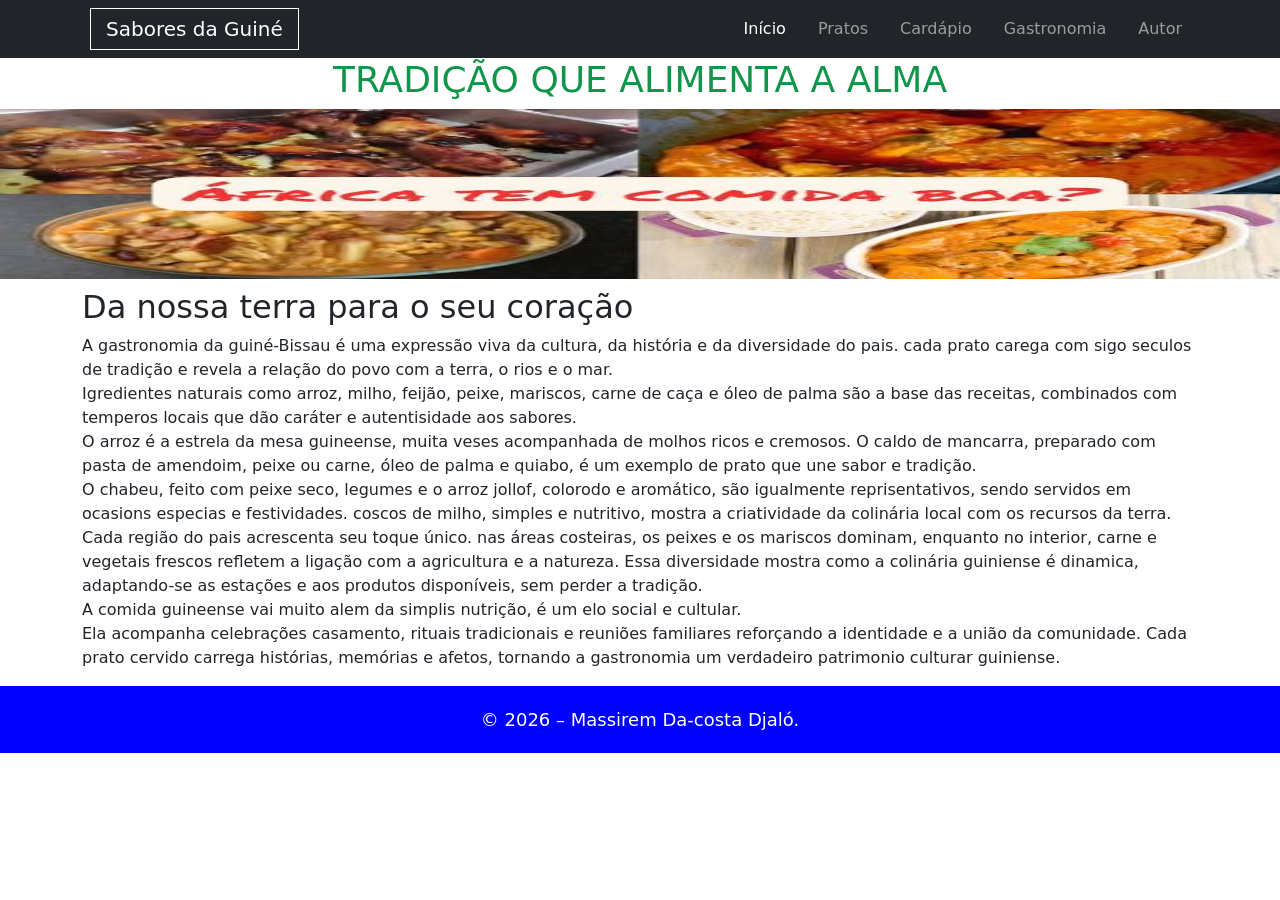
<file: index.html>
<!DOCTYPE html>
<html>
<head>
	  <meta charset="UTF-8">
  <title>Sabores da Guiné</title>
  <meta name="viewport" content="width=device-width, initial-scale=1">
    <link href="https://cdn.jsdelivr.net/npm/bootstrap@5.3.2/dist/css/bootstrap.min.css" rel="stylesheet">
    <link rel="stylesheet" href="bootstrap-5.3.3-dist/css/bootstrap-reboot.min.css.map">
    <link rel="stylesheet" href="bootstrap-5.3.3-dist/js/bootstrap.bundle.js">
    <link rel="stylesheet" href="css/index.css">
</head>
<body>

<header> 
        <nav class="navbar navbar-expand-lg navbar-dark bg-dark sticky-">
            <div class="container">
                <a class="navbar-brand" href="index.html">Sabores da Guiné</a>
                <button class="navbar-toggler" type="button" data-bs-toggle="collapse" data-bs-target="#mainNav" aria-controls="mainNav" aria-expanded="false" aria-label="Toggle navigation">
                    <span class="navbar-toggler-icon"></span>
                </button>
                <div class="collapse navbar-collapse" id="mainNav">
                    <ul class="navbar-nav ms-auto">
                        <li class="nav-item"><a class="nav-link active" href="index.html">Início</a></li>
                        <li class="nav-item"><a class="nav-link" href="pratos.html">Pratos</a></li>
                        <li class="nav-item"><a class="nav-link" href="cardapio.html">Cardápio</a></li>
                        <li class="nav-item"><a class="nav-link" href="gastronomia.html">Gastronomia</a></li>
                        <li class="nav-item"><a class="nav-link" href="autor.html">Autor</a></li>
                    </ul>
                </div>
            </div>
        </nav>
    <h1 class="text-center">Tradição que alimenta a Alma</h1>
    <section class="banner">
        <img src="img/24.jpeg" alt="">
    </section>
  	
</header> <br><br>

<section class="container ">
      <h2>Da nossa terra para o seu coração</h2>
      <p>A gastronomia da guiné-Bissau é uma expressão viva da cultura, da história e da diversidade do pais. cada prato carega com sigo seculos de tradição e revela a relação do povo com a terra, o rios e o mar. <br>
      Igredientes naturais como arroz, milho, feijão, peixe, mariscos, carne de caça e óleo de palma são a base das receitas, combinados com temperos locais que dão caráter e autentisidade aos sabores.<br>
      O arroz é a estrela da mesa guineense, muita veses acompanhada de molhos ricos e cremosos. O caldo de mancarra, preparado com pasta de amendoim, peixe ou carne, óleo de palma e quiabo, é um exemplo de prato que une sabor e tradição.<br> O chabeu, feito com peixe seco, legumes e o arroz jollof, colorodo e aromático, são igualmente reprisentativos, sendo servidos em ocasions especias e festividades. coscos de milho, simples e nutritivo, mostra a criatividade da colinária local com os recursos da terra.<br>
      Cada região do pais acrescenta seu toque único. nas áreas costeiras, os peixes e os mariscos dominam, enquanto no interior, carne e vegetais frescos refletem a ligação com a agricultura e a natureza. Essa diversidade mostra como a colinária guiniense é dinamica, adaptando-se as estações e aos produtos disponíveis, sem perder a tradição.<br> A comida guineense vai muito alem da simplis nutrição, é um elo social e cultular.
     <br> Ela acompanha celebrações casamento, rituais tradicionais e reuniões familiares reforçando a identidade e a união da comunidade. Cada prato cervido carrega histórias, memórias e afetos, tornando a gastronomia um verdadeiro patrimonio culturar guiniense.     
      </p>
           
</section>



<footer class="pe">
   © 2026 – Massirem Da-costa Djaló.
</footer>
<script src="https://cdn.jsdelivr.net/npm/bootstrap@5.3.2/dist/js/bootstrap.bundle.min.js"></script>
</body>
</html>
</file>
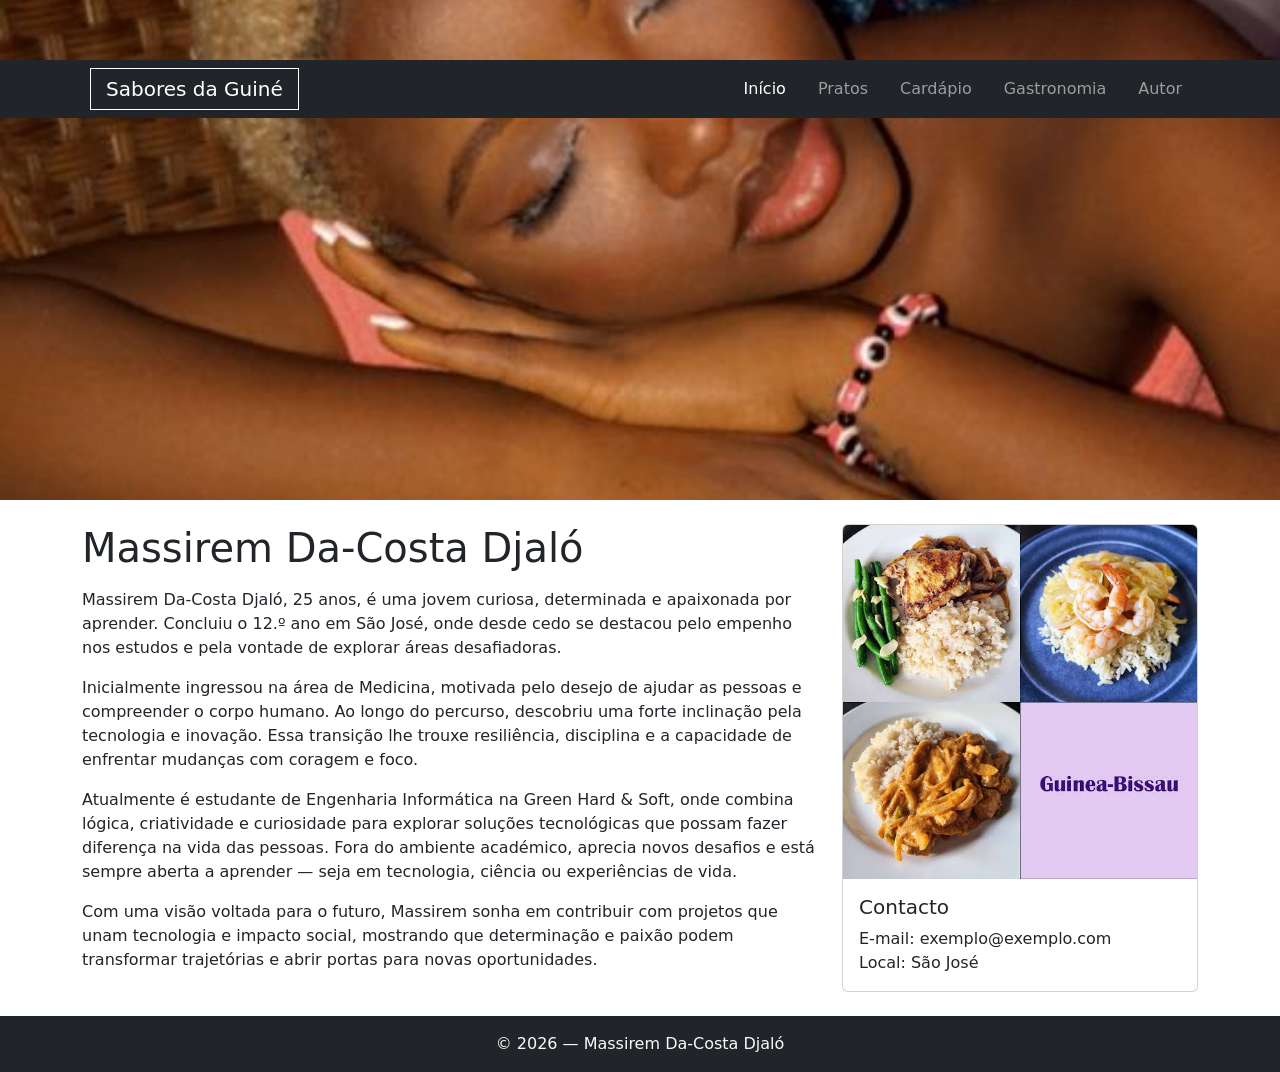
<file: autor.html>
<!DOCTYPE html>
<html>
<head>
	<meta charset="utf-8">
	<meta name="viewport" content="width=device-width, initial-scale=1">
	<title>AUTOR</title>
    <link rel="stylesheet" href="bootstrap-5.3.3-dist/css/bootstrap.min.css">
    <link rel="stylesheet" type="text/css" href="css/autor.css">
</head>
<body>

    <header>
        <nav class="navbar navbar-expand-lg navbar-dark bg-dark">
            <div class="container">
                <a class="navbar-brand" href="index.html">Sabores da Guiné</a>
                <button class="navbar-toggler" type="button" data-bs-toggle="collapse" data-bs-target="#mainNav" aria-controls="mainNav" aria-expanded="false" aria-label="Toggle navigation">
                    <span class="navbar-toggler-icon"></span>
                </button>
                <div class="collapse navbar-collapse" id="mainNav">
                    <ul class="navbar-nav ms-auto">
                        <li class="nav-item"><a class="nav-link active" href="index.html">Início</a></li>
                        <li class="nav-item"><a class="nav-link" href="pratos.html">Pratos</a></li>
                        <li class="nav-item"><a class="nav-link" href="cardapio.html">Cardápio</a></li>
                        <li class="nav-item"><a class="nav-link" href="gastronomia.html">Gastronomia</a></li>
                        <li class="nav-item"><a class="nav-link" href="autor.html">Autor</a></li>
                    </ul>
                </div>
            </div>
        </nav>
    </header>

    <main class="container mt-4">
        <div class="row">
            <div class="col-md-8">
                <h1 class="mb-3">Massirem Da-Costa Djaló</h1>
                <p>
                    Massirem Da-Costa Djaló, 25 anos, é uma jovem curiosa, determinada e apaixonada por aprender. Concluiu o 12.º ano em São José, onde desde cedo se destacou pelo empenho nos estudos e pela vontade de explorar áreas desafiadoras.
                </p>
                <p>
                    Inicialmente ingressou na área de Medicina, motivada pelo desejo de ajudar as pessoas e compreender o corpo humano. Ao longo do percurso, descobriu uma forte inclinação pela tecnologia e inovação. Essa transição lhe trouxe resiliência, disciplina e a capacidade de enfrentar mudanças com coragem e foco.
                </p>
                <p>
                    Atualmente é estudante de Engenharia Informática na Green Hard & Soft, onde combina lógica, criatividade e curiosidade para explorar soluções tecnológicas que possam fazer diferença na vida das pessoas. Fora do ambiente académico, aprecia novos desafios e está sempre aberta a aprender — seja em tecnologia, ciência ou experiências de vida.
                </p>
                <p>
                    Com uma visão voltada para o futuro, Massirem sonha em contribuir com projetos que unam tecnologia e impacto social, mostrando que determinação e paixão podem transformar trajetórias e abrir portas para novas oportunidades.
                </p>
            </div>
            <div class="col-md-4">
                <!-- Espaço reservado para foto ou informações de contacto -->
                <div class="card">
                    <img src="img/1.jpeg" class="card-img-top" alt="Foto de Massirem"/>
                    <div class="card-body">
                        <h5 class="card-title">Contacto</h5>
                        <p class="card-text">E-mail: exemplo@exemplo.com<br>Local: São José</p>
                    </div>
                </div>
            </div>
        </div>
    </main>

    <footer class="bg-dark text-light py-3 mt-4 text-center">
      &copy; 2026 — Massirem Da-Costa Djaló
    </footer>
<script src="bootstrap-5.3.3-dist/js/bootstrap.bundle.min.js"></script>
</body>
</html>
</file>
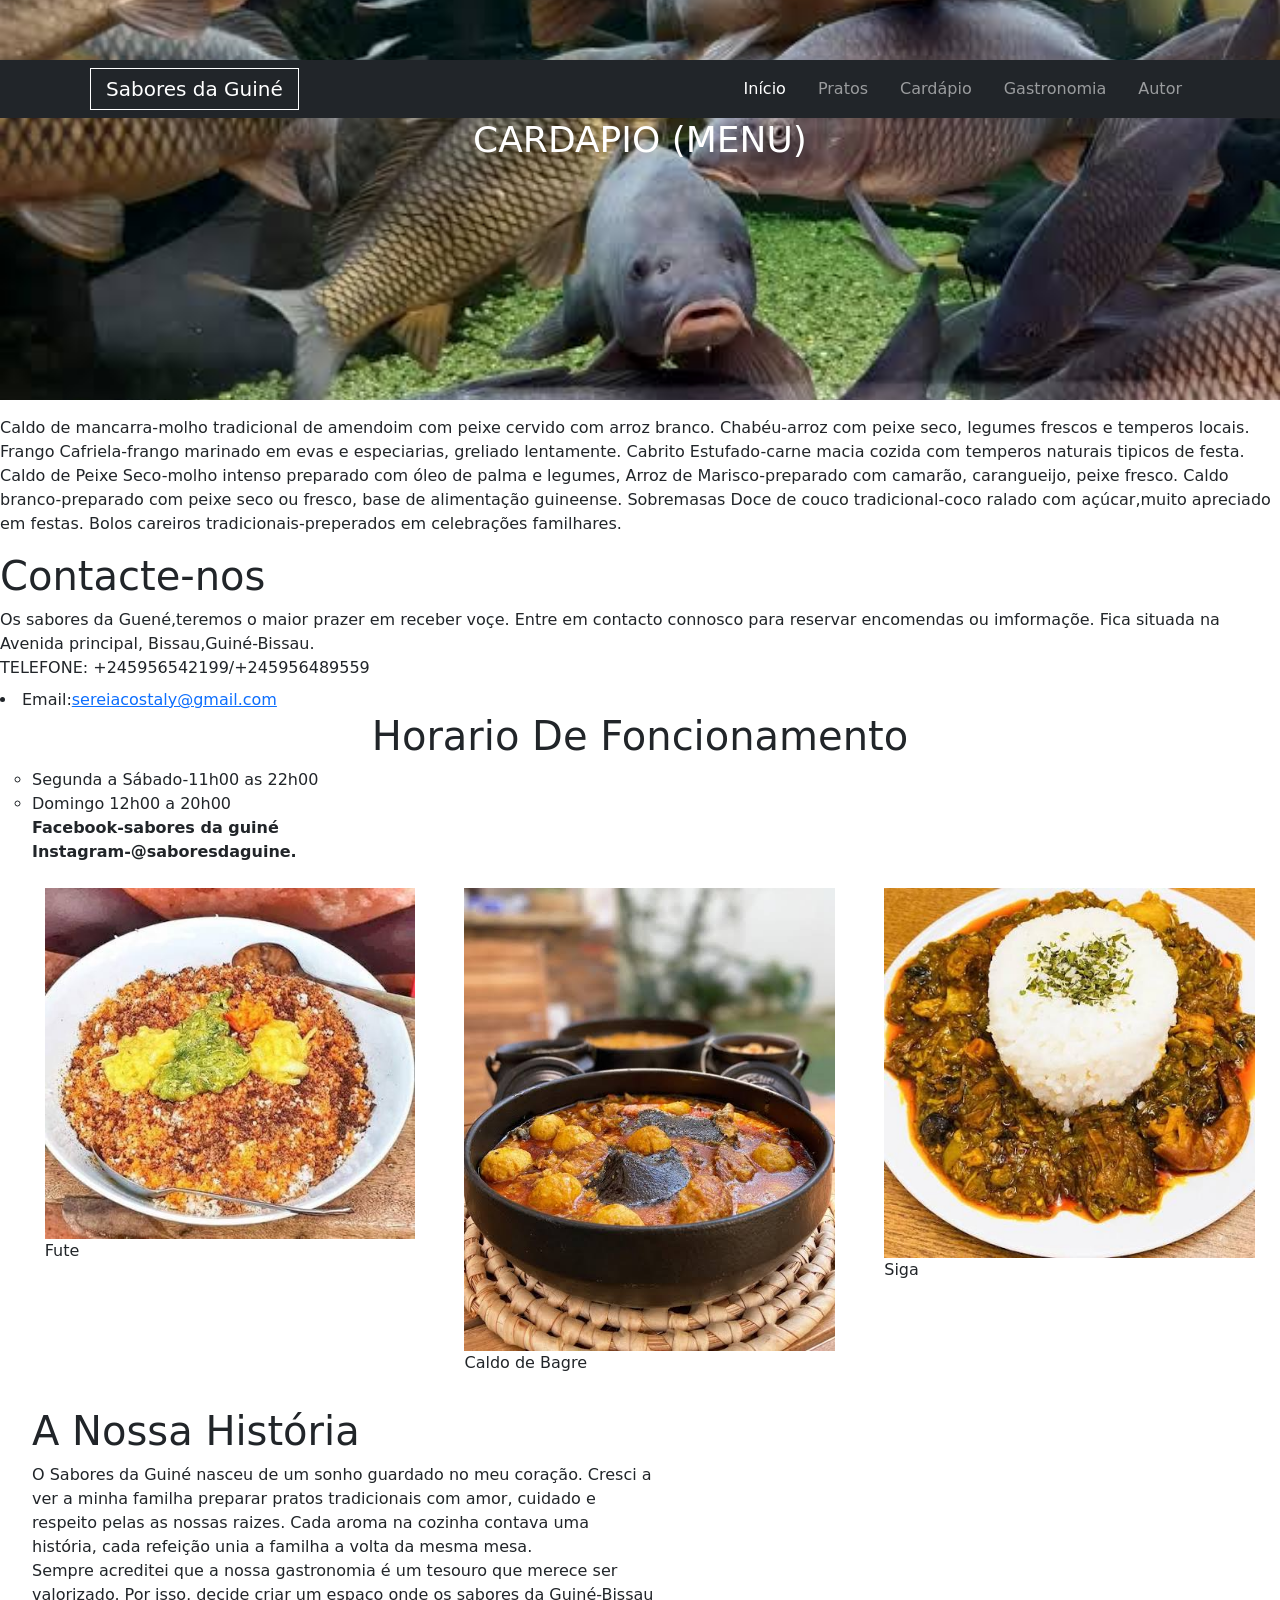
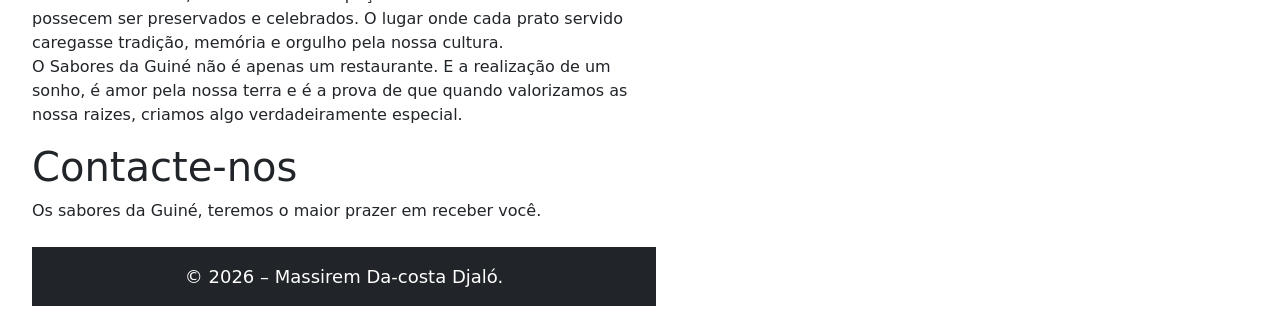
<file: cardapio.html>
<!DOCTYPE html>
<html>
<head>
    <meta charset="utf-8">
    <meta name="viewport" content="width=device-width, initial-scale=1">
    <title>MENU</title>
  <link href="https://cdn.jsdelivr.net/npm/bootstrap@5.3.2/dist/css/bootstrap.min.css" rel="stylesheet">
  <link rel="stylesheet" href="bootstrap-5.3.3-dist/css/bootstrap-reboot.min.css">
  <link rel="stylesheet" href="bootstrap-5.3.3-dist/js/bootstrap.min.js">
  <link rel="stylesheet" type="text/css" href="css/cardapio.css">
</head>
<body>

   <header> 
    <nav class="navbar navbar-expand-lg navbar-dark bg-dark">
      <div class="container">
        <a class="navbar-brand" href="index.html">Sabores da Guiné</a>
        <button class="navbar-toggler" type="button" data-bs-toggle="collapse" data-bs-target="#mainNav" aria-controls="mainNav" aria-expanded="false" aria-label="Toggle navigation">
          <span class="navbar-toggler-icon"></span>
        </button>
        <div class="collapse navbar-collapse" id="mainNav">
          <ul class="navbar-nav ms-auto">
            <li class="nav-item"><a class="nav-link active" href="index.html">Início</a></li>
            <li class="nav-item"><a class="nav-link" href="pratos.html">Pratos</a></li>
            <li class="nav-item"><a class="nav-link" href="cardapio.html">Cardápio</a></li>
            <li class="nav-item"><a class="nav-link" href="gastronomia.html">Gastronomia</a></li>
            <li class="nav-item"><a class="nav-link" href="autor.html">Autor</a></li>
          </ul>
        </div>
      </div>
    </nav>
    <section>
   <h1 class="text-center">Cardapio (Menu)</h1>
  </header>
  <p class="mt-3">
    Caldo de mancarra-molho tradicional de amendoim com peixe cervido com arroz branco.
    Chabéu-arroz com peixe seco, legumes frescos e temperos locais.
    Frango Cafriela-frango marinado em evas e especiarias, greliado lentamente.
    Cabrito Estufado-carne macia cozida com temperos naturais tipicos de festa.
    Caldo de Peixe Seco-molho intenso preparado com óleo de palma e legumes,
    Arroz de Marisco-preparado com camarão, carangueijo, peixe fresco.
    Caldo branco-preparado com peixe seco ou fresco, base de alimentação guineense.
    Sobremasas
    Doce de couco tradicional-coco ralado com açúcar,muito apreciado em festas.
    Bolos careiros tradicionais-preperados em celebrações familhares.
  </p>

  <p>
    <h1>Contacte-nos</h1> 
    Os sabores da Guené,teremos o maior prazer em receber voçe.
    Entre em contacto connosco para reservar encomendas ou imformaçõe. Fica situada na Avenida principal, Bissau,Guiné-Bissau.
    <dd>TELEFONE: +245956542199/+245956489559</dd>
   <li> Email:<a href=https://www.sereiacostaly@gmail.com>sereiacostaly@gmail.com</a></li>
    <h1 align="center">Horario De Foncionamento</h1>
    <ul type="circle">
    <li>Segunda a Sábado-11h00 as 22h00</li>
    <Li>Domingo 12h00 a 20h00</li>
    <dt>Facebook-sabores da guiné</dt>
    <dt>Instagram-@saboresdaguine.</dt>
  </p>

  <section class="row mt-4">
    <div class="mg">
      <img src="img/23.jpeg" class="img-fluid" alt="Fute">
      <p>Fute</p>
    </div>

    <div class="mg">
      <img src="img/20.jpeg" class="img-fluid" alt="Caldo de Bagre">
      <p>Caldo de Bagre</p>
    </div>

    <div class="mg">
      <img src="img/10.jpeg" class="img-fluid" alt="Siga">
      <p>Siga</p>
    </div>
  </section>
    <div class="col-md-6">
      <p>
        <h1>A Nossa História</h1>

        O Sabores da Guiné nasceu de um sonho guardado no meu coração. Cresci a ver a minha familha preparar pratos tradicionais com amor, cuidado e respeito pelas as nossas raizes. Cada aroma na cozinha contava uma história, cada refeição unia a familha a volta da mesma mesa.<br>
        Sempre acreditei que a nossa gastronomia é um tesouro que merece ser valorizado. Por isso, decide criar um espaço onde os sabores da Guiné-Bissau possecem ser preservados e celebrados. O lugar onde cada prato servido caregasse tradição, memória e orgulho pela nossa cultura.<br>
        O Sabores da Guiné não é apenas um restaurante. E a realização de um sonho, é amor pela nossa terra e é a prova de que quando valorizamos as nossa raizes, criamos algo verdadeiramente especial.<br>
      </p>

      <h1>Contacte-nos</h1>
      <p>
        Os sabores da Guiné, teremos o maior prazer em receber você.
</section>

<footer class="bg-dark text-white text-center p-3 mt-4 pe">
   © 2026 – Massirem Da-costa Djaló.
</footer>
</body>
<script src="https://cdn.jsdelivr.net/npm/bootstrap@5.3.2/dist/js/bootstrap.bundle.min.js"></script>

</html>
</body>
</html>
</file>
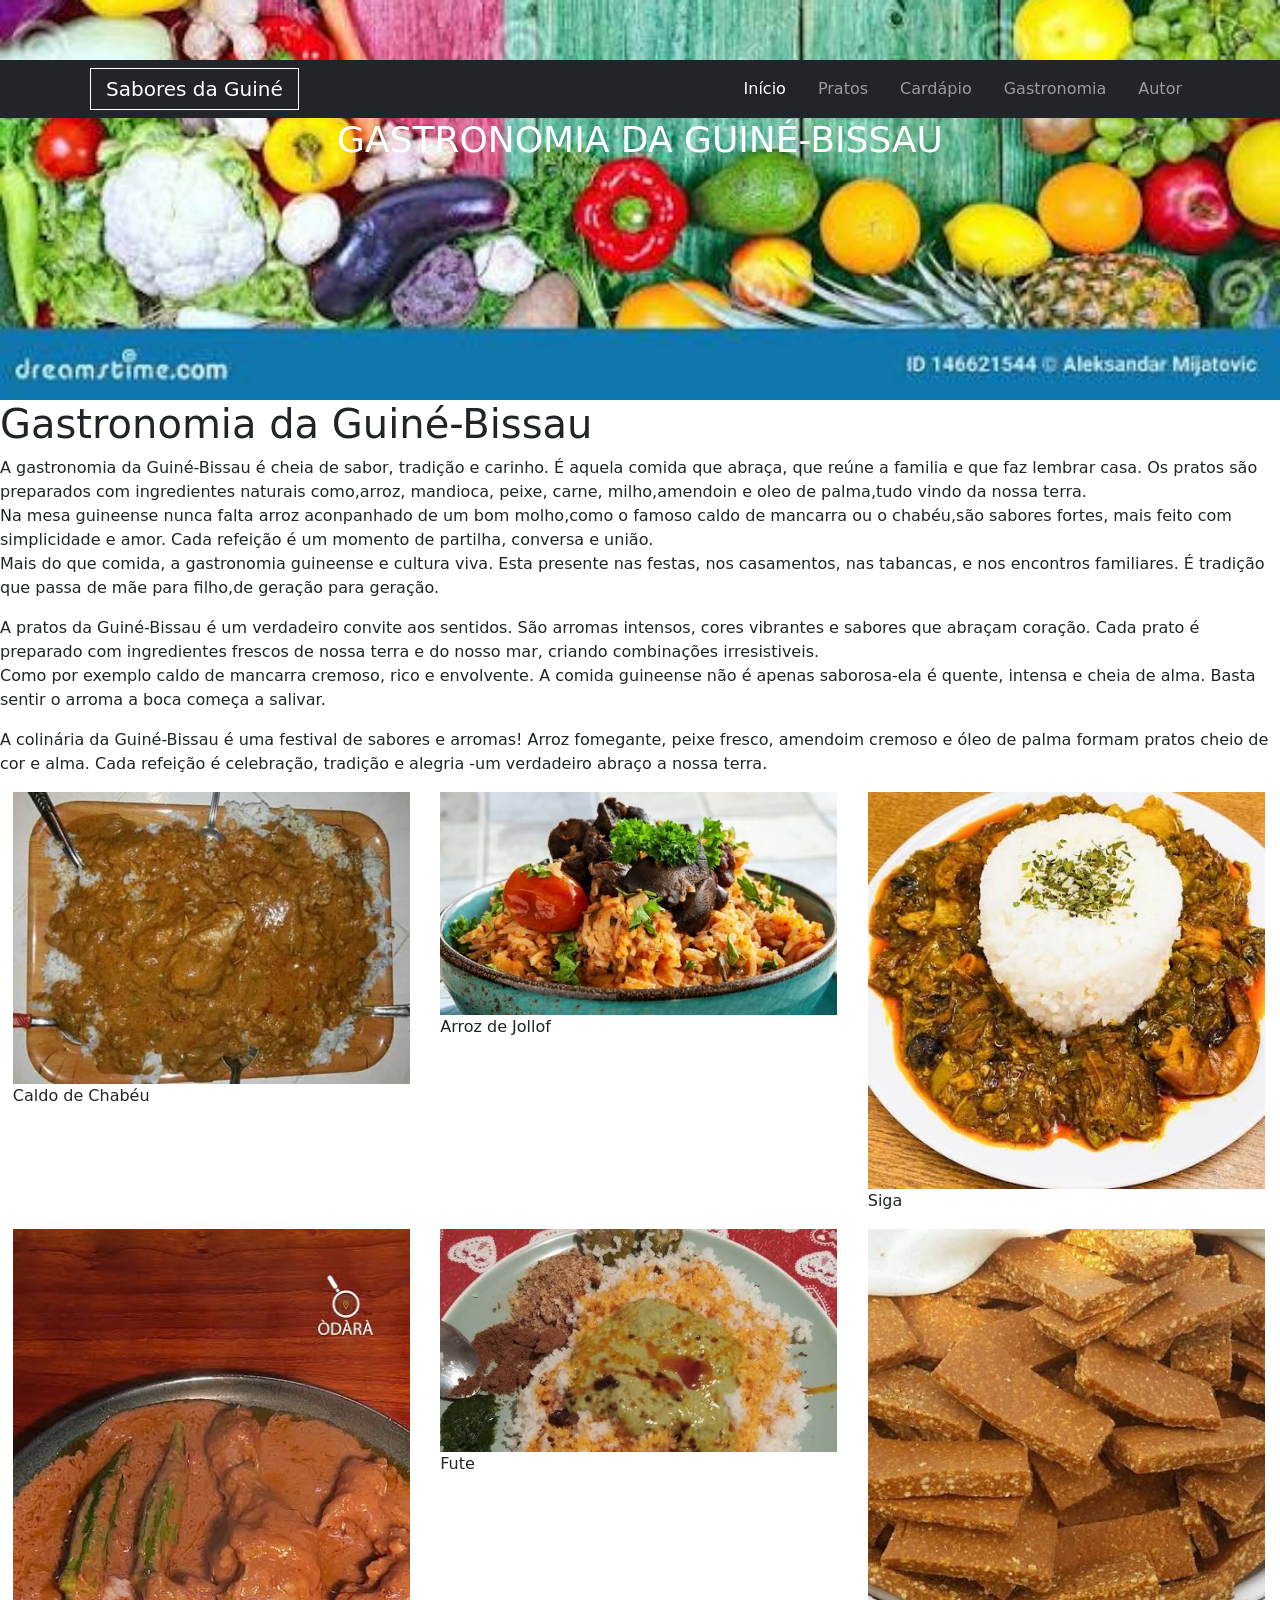
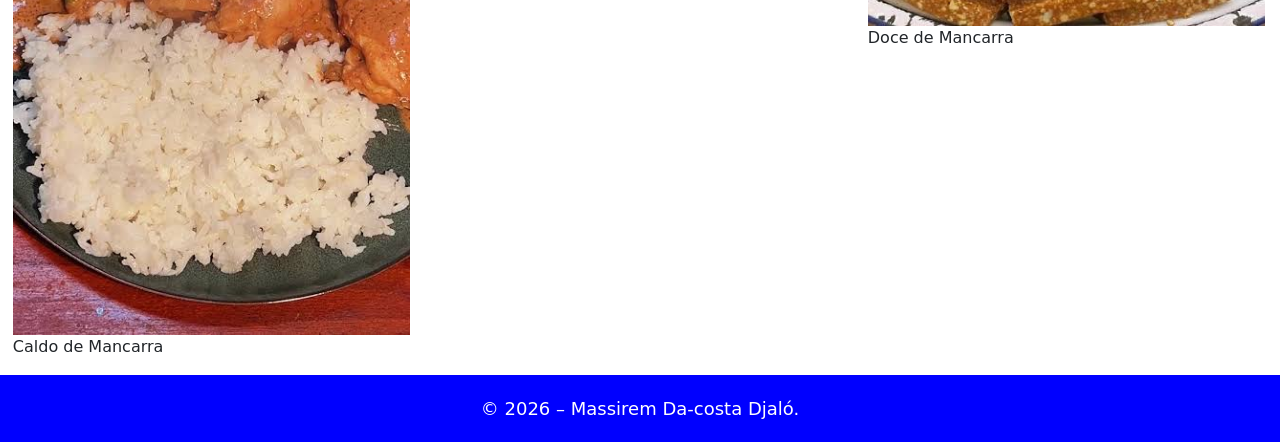
<file: gastronomia.html>
<!DOCTYPE html>
<html>
<head>
	<meta charset="utf-8">
	<meta name="viewport" content="width=device-width, initial-scale=1">
	<title>Gastronomia Da Guiné-Bissau</title>
	<link href="https://cdn.jsdelivr.net/npm/bootstrap@5.3.2/dist/css/bootstrap.min.css" rel="stylesheet">
	<link rel="stylesheet" type="text/css" href="css/gastronomia.css">
</head>
<body>

	<header> 
    <nav class="navbar navbar-expand-lg navbar-dark bg-dark">
      <div class="container">
        <a class="navbar-brand" href="index.html">Sabores da Guiné</a>
        <button class="navbar-toggler" type="button" data-bs-toggle="collapse" data-bs-target="#mainNav" aria-controls="mainNav" aria-expanded="false" aria-label="Toggle navigation">
          <span class="navbar-toggler-icon"></span>
        </button>
        <div class="collapse navbar-collapse" id="mainNav">
          <ul class="navbar-nav ms-auto">
            <li class="nav-item"><a class="nav-link active" href="index.html">Início</a></li>
            <li class="nav-item"><a class="nav-link" href="pratos.html">Pratos</a></li>
            <li class="nav-item"><a class="nav-link" href="cardapio.html">Cardápio</a></li>
            <li class="nav-item"><a class="nav-link" href="gastronomia.html">Gastronomia</a></li>
            <li class="nav-item"><a class="nav-link" href="autor.html">Autor</a></li>
          </ul>
        </div>
      </div>
    </nav>

    <h1>Gastronomia da Guiné-Bissau</h1>
  </header>

<section>
  <h1>Gastronomia da Guiné-Bissau</h1>
  <p>
    A gastronomia da Guiné-Bissau é cheia de sabor, tradição e carinho. É aquela comida que abraça, que reúne a familia e que faz lembrar casa. Os pratos são preparados com ingredientes naturais como,arroz, mandioca, peixe, carne, milho,amendoin e oleo de palma,tudo vindo da nossa terra.<br>
    Na mesa guineense nunca falta arroz aconpanhado de um bom molho,como o famoso caldo de mancarra ou o chabéu,são sabores fortes, mais feito com simplicidade e amor. Cada refeição é um momento de partilha, conversa e união.<br> 
    Mais do que comida, a gastronomia guineense e cultura viva. Esta presente nas festas, nos casamentos, nas tabancas, e nos encontros familiares. É tradição que passa de mãe para filho,de geração para geração.  
  </p>

  <p>
    A pratos da Guiné-Bissau é um verdadeiro convite aos sentidos. São arromas intensos, cores vibrantes e sabores que abraçam coração. Cada prato é preparado com ingredientes frescos de nossa terra e do nosso mar, criando combinações irresistiveis. <br>Como por exemplo caldo de mancarra cremoso, rico e envolvente.
    A comida guineense não é apenas saborosa-ela é quente, intensa e cheia de alma.
    Basta sentir o arroma a boca começa a salivar.
  </p>

      <p>
        A colinária da Guiné-Bissau é uma festival de sabores e arromas!
        Arroz fomegante, peixe fresco, amendoim cremoso e óleo de palma formam pratos cheio de cor e alma.
        Cada refeição é celebração, tradição e alegria -um verdadeiro abraço a nossa terra.
      </p>
    
</section>


<div class="mg">
  <img src="img/12.jpeg" class="img-fluid" alt="Caldo de Chabéu">
  <p>Caldo de Chabéu</p>
</div>

<div class="mg">
  <img src="img/11.jpeg" class="img-fluid" alt="Arroz de Jollof">
  <p>Arroz de Jollof</p>
</div>

<div class="mg">
  <img src="img/10.jpeg" class="img-fluid" alt="Siga">
  <p>Siga</p>

</div>

<div class="mg">
  <img src="img/26.jpeg" class="img-fluid" alt="Caldo de Mancarra">
  <p>Caldo de Mancarra</p>
</div>

<div class="mg">
  <img src="img/5.jpeg" class="img-fluid" alt="Fute">
  <p>Fute</p>

</div>
<div class="mg">
  <img src="img/8.jpeg" class="img-fluid" alt="Doce de Mancarra">
  <p>Doce de Mancarra</p>

</div>
<footer class="pe">
  &copy; 2026 – Massirem Da-costa Djaló.
</footer>
<script src="https://cdn.jsdelivr.net/npm/bootstrap@5.3.2/dist/js/bootstrap.bundle.min.js"></script>
</body>
</html>
</file>
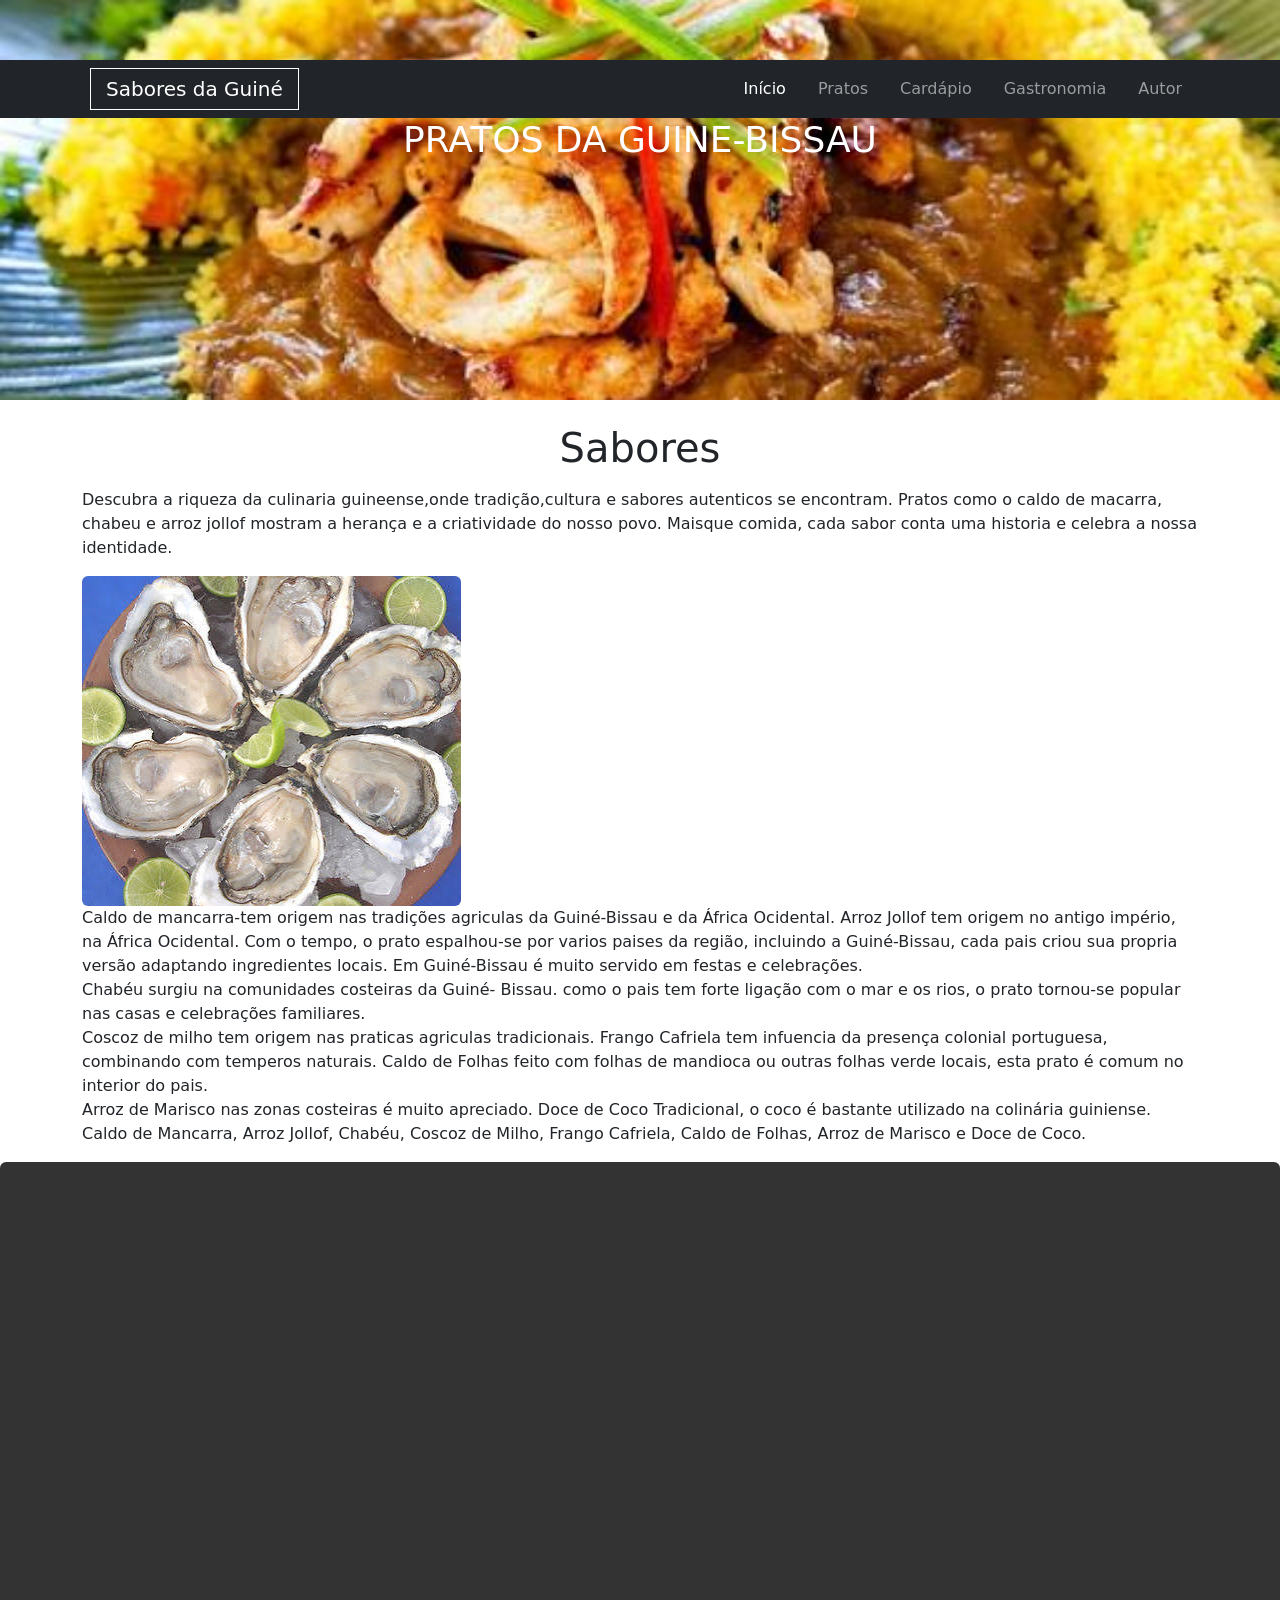
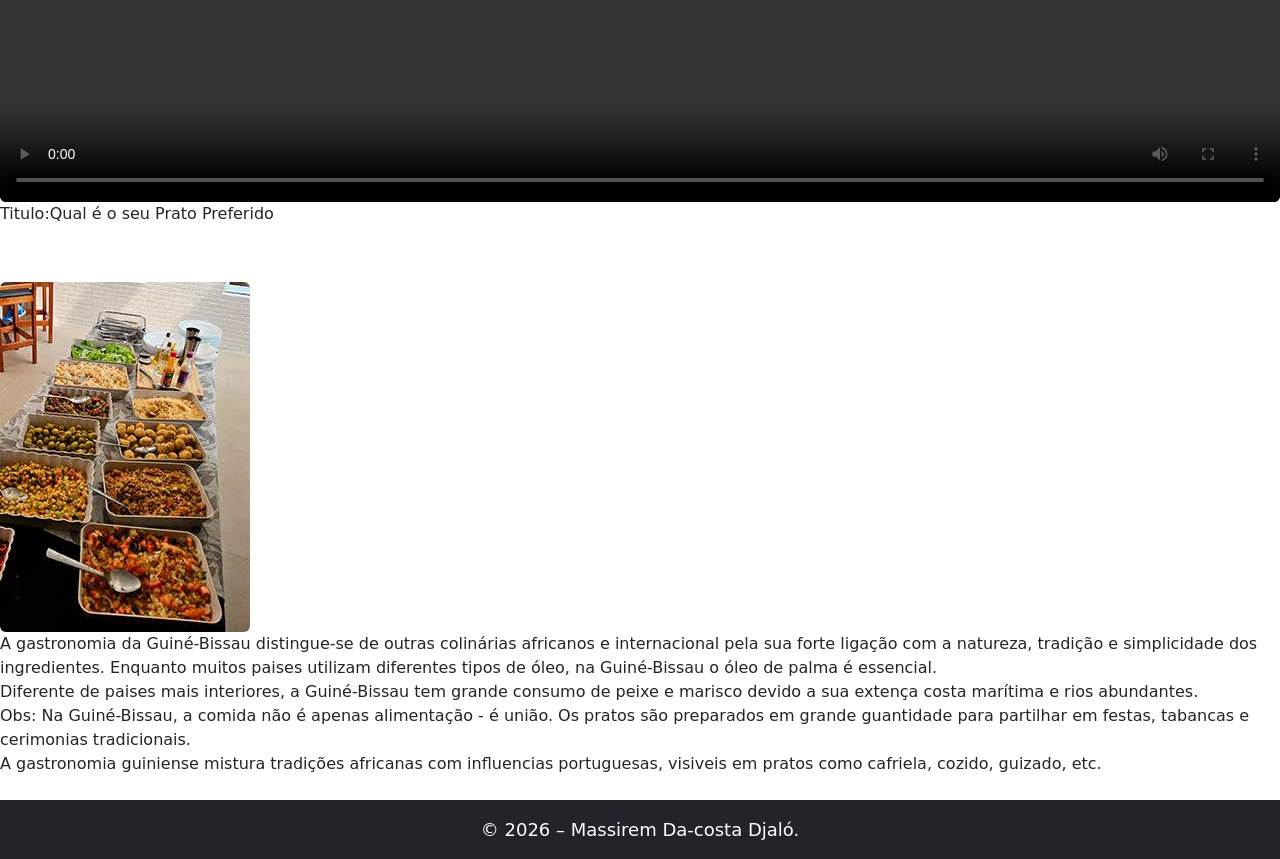
<file: pratos.html>
<!DOCTYPE html>
<html>
<head>
	<meta charset="utf-8">
	<meta name="viewport" content="width=device-width, initial-scale=1">
	<title>Pratos Guineense</title>
	<link href="https://cdn.jsdelivr.net/npm/bootstrap@5.3.2/dist/css/bootstrap.min.css" rel="stylesheet">
	<link rel="stylesheet" type="text/css" href="css/pratos.css">
</head>
<body>
	<header> 
    <nav class="navbar navbar-expand-lg navbar-dark bg-dark">
      <div class="container">
        <a class="navbar-brand" href="index.html">Sabores da Guiné</a>
        <button class="navbar-toggler" type="button" data-bs-toggle="collapse" data-bs-target="#mainNav" aria-controls="mainNav" aria-expanded="false" aria-label="Toggle navigation">
          <span class="navbar-toggler-icon"></span>
        </button>
        <div class="collapse navbar-collapse" id="mainNav">
          <ul class="navbar-nav ms-auto">
            <li class="nav-item"><a class="nav-link active" href="index.html">Início</a></li>
            <li class="nav-item"><a class="nav-link" href="pratos.html">Pratos</a></li>
            <li class="nav-item"><a class="nav-link" href="cardapio.html">Cardápio</a></li>
            <li class="nav-item"><a class="nav-link" href="gastronomia.html">Gastronomia</a></li>
            <li class="nav-item"><a class="nav-link" href="autor.html">Autor</a></li>
          </ul>
        </div>
      </div>
    </nav>
    <h1 class="text-center">Pratos da Guine-Bissau</h1>
    </header>
    <section class="container mt-4">
  <h1 class="text-center">Sabores</h1>
  <p class="mt-3">
    Descubra a riqueza da culinaria guineense,onde tradição,cultura e sabores autenticos se encontram. Pratos como o caldo de macarra, chabeu e arroz jollof mostram a herança e a criatividade do nosso povo. Maisque comida, cada sabor conta uma historia e celebra a nossa identidade.
  </p>

  

  <img src="img/18.jpeg" class="img-fluid rounded mt-3" alt="Origens de Pratos da Guiné-Bissau"> 
  <p> Caldo de mancarra-tem origem nas tradições agriculas da Guiné-Bissau e da África Ocidental.
    Arroz Jollof tem origem no antigo império, na África Ocidental. Com o tempo, o prato espalhou-se por varios paises da região, incluindo a Guiné-Bissau, cada pais criou sua propria versão adaptando ingredientes locais. Em Guiné-Bissau é muito servido em festas e celebrações.<br>
    Chabéu surgiu na comunidades costeiras da Guiné- Bissau. como o pais tem forte ligação com o mar e os rios, o prato tornou-se popular nas casas e celebrações familiares.<br>
    Coscoz de milho tem origem nas praticas agriculas tradicionais.
    Frango Cafriela tem infuencia da presença colonial portuguesa, combinando com temperos naturais.
    Caldo de Folhas feito com folhas de mandioca ou outras folhas verde locais, esta prato é comum no interior do pais.<br>
    Arroz de Marisco nas zonas costeiras é muito apreciado.
    Doce de Coco Tradicional, o coco é bastante utilizado na colinária guiniense.
 Caldo de Mancarra, Arroz Jollof, Chabéu, Coscoz de Milho, Frango Cafriela, Caldo de Folhas, Arroz de Marisco e Doce de Coco.<br>
</p>

</section>

<video src="video/Preferido.mp4" class="w-100 rounded mt-3" controls aria-label="Vídeo: Qual é o seu Prato Preferido"></video>
<p>Titulo:Qual é o seu Prato Preferido</p> <br>
<img src="img/19.jpeg" class="img-fluid rounded mt-3" alt="Gastronomia da Guiné-Bissau"> 
<p> A gastronomia da Guiné-Bissau distingue-se de outras colinárias africanos e internacional pela sua forte ligação com a natureza, tradição e simplicidade dos ingredientes. Enquanto muitos paises utilizam diferentes tipos de óleo, na Guiné-Bissau o óleo de palma é essencial.<br>
  Diferente de paises mais interiores, a Guiné-Bissau tem grande consumo de peixe e marisco devido a sua extença costa marítima e rios abundantes.<br>
  Obs: Na Guiné-Bissau, a comida não é apenas alimentação - é união. Os pratos são preparados em grande guantidade para partilhar em festas, tabancas e cerimonias tradicionais.<br>
  A gastronomia guiniense mistura tradições africanas com influencias portuguesas, visiveis em pratos como cafriela, cozido, guizado, etc. 
</p>



<footer class="bg-dark text-white text-center p-3 mt-4 pe">
   © 2026 – Massirem Da-costa Djaló.
</footer>
<script src="https://cdn.jsdelivr.net/npm/bootstrap@5.3.2/dist/js/bootstrap.bundle.min.js"></script>
</body>
</html>
</file>
<file: css/index.css>
header{
	height: 300px;
	width: 100%;
	background-size: cover;
	background-position: bottom left;
	margin-top: -60px;
}

header nav ul{
	display: inline;
}

nav a{
	text-decoration: none;
	border: 1px solid white;
	padding: 8px 15px;
	color: white;
	margin: 0 8px;
}

nav li{
	list-style-type: none;
}

header nav ul{
	text-align: right;
}

header h1{
	text-align: center;
	color: rgb(16, 149, 74);
	text-transform: uppercase;
	margin-top: 120px;
	font-size: 40px;
}

header p{
	text-align: center;
	color: rgb(197, 159, 22);
	text-transform: uppercase;
	background: rgba(8, .8, 8, .5);
	margin: 0 375px;
	padding: 30px 15px;
	border-bottom: 5px solid yellow;
}
.banner img{
	width: 100%;
	height: 170px;
}

.pe{
	padding: 25px;
	background-color: blue;
	font-size: 26px;
	color: white;
	text-align: center;
}

/* ===== Responsivo: regras globais e media queries ===== */
*{box-sizing: border-box;}
img, .img-fluid, video{max-width:100%;height:auto;display:block;}
header{min-height:200px;padding:60px 0;}
header h1{margin-top:0;font-size:36px;}
header p{margin:0 auto;max-width:900px;}
nav ul{display:flex;justify-content:flex-end;flex-wrap:wrap;padding:0;margin:0;}
nav li{list-style:none;}
.mg{width:31%;display:inline-block;margin:0 1%;vertical-align:top;}
.lnh{width:100%;display:block;}
.pe{padding:20px;font-size:18px;}

@media (max-width: 768px){
	header{padding:40px 10px;}
	header h1{font-size:28px;}
	.mg{width:48%;}
	.pe{font-size:16px;}
	nav ul{justify-content:center;}
}

@media (max-width: 480px){
	header{padding:30px 10px;}
	header h1{font-size:22px;}
	.mg{width:100%;margin-bottom:15px;}
	nav a{padding:6px 8px;margin:4px;}
	header p{padding:15px;}
	.pe{font-size:14px;padding:15px;}
}
</file>
<file: css/autor.css>
header{
	background-image: url(../img/14.jpg);
	height: 500px;
	width: 100%;
	
	background-size: cover;
	background-position: center;
	
}

header nav ul{
	display: inline;
}

nav a{
	text-decoration: none;
	border: 1px solid white;
	padding: 8px 15px;
	color: white;
	margin: 0 8px;
}

nav li{
	list-style-type: none;
}

header nav ul{
	text-align: right;
}

header h1{
	text-align: center;
	color: white;
	text-transform: uppercase;
	margin-top: 120px;
	font-size: 40px;
}

header p{
	text-align: center;
	color: white;
	text-transform: uppercase;
	background: rgba(8, .8, 8, .5);
	margin: 0 375px;
	padding: 30px 15px;
	border-bottom: 5px solid yellow;
}

.pe{
	padding: 25px;
	background-color: blue;
	font-size: 26px;
	color: white;
	text-align: center;
}

/* ===== Responsivo: regras globais e media queries ===== */
*{box-sizing: border-box;}
img, .img-fluid, video{max-width:100%;height:auto;display:block;}
header{min-height:200px;padding:60px 0;}
header h1{margin-top:0;font-size:36px;}
header p{margin:0 auto;max-width:900px;}
nav ul{display:flex;justify-content:flex-end;flex-wrap:wrap;padding:0;margin:0;}
nav li{list-style:none;}
.mg{width:31%;display:inline-block;margin:0 1%;vertical-align:top;}
.lnh{width:100%;display:block;}
.pe{padding:20px;font-size:18px;}

@media (max-width: 768px){
	header{padding:40px 10px;}
	header h1{font-size:28px;}
	.mg{width:48%;}
	.pe{font-size:16px;}
	nav ul{justify-content:center;}
}

@media (max-width: 480px){
	header{padding:30px 10px;}
	header h1{font-size:22px;}
	.mg{width:100%;margin-bottom:15px;}
	nav a{padding:6px 8px;margin:4px;}
	header p{padding:15px;}
	.pe{font-size:14px;padding:15px;}
}
</file>
<file: css/cardapio.css>
header{
	background-image: url(../img/25.jpeg);
	height: 400px;
	width: 100%;
	background-size: cover;
	background-position: center ;
}

header nav ul{
	display: inline;
}

nav a{
	text-decoration: none;
	border: 1px solid white;
	padding: 8px 15px;
	color: white;
	margin: 0 8px;
}

nav li{
	list-style-type: none;
}

header nav ul{
	text-align: right;
}

header h1{
	text-align: center;
	color: white;
	text-transform: uppercase;
	margin-top: 120px;
	font-size: 40px;
}

header p{
	text-align: center;
	color: white;
	text-transform: uppercase;
	background: rgba(8, .8, 8, .5);
	margin: 0 375px;
	padding: 30px 15px;
	border-bottom: 5px solid yellow;
}

.lnh{
	width: 50%;
	display: inline;
}


.mg{
	width: 30%;
	display: inline-block;
	margin: 0 1%;
}

.pe{
	padding: 25px;
	background-color: blue;
	font-size: 26px;
	color: white;
	text-align: center;
}

/* ===== Responsivo: regras globais e media queries ===== */
*{box-sizing: border-box;}
img, .img-fluid, video{max-width:100%;height:auto;display:block;}
header{min-height:200px;padding:60px 0;}
header h1{margin-top:0;font-size:36px;}
header p{margin:0 auto;max-width:900px;}
nav ul{display:flex;justify-content:flex-end;flex-wrap:wrap;padding:0;margin:0;}
nav li{list-style:none;}
.mg{width:31%;display:inline-block;margin:0 1%;vertical-align:top;}
.lnh{width:100%;display:block;}
.pe{padding:20px;font-size:18px;}

@media (max-width: 768px){
	header{padding:40px 10px;}
	header h1{font-size:28px;}
	.mg{width:48%;}
	.pe{font-size:16px;}
	nav ul{justify-content:center;}
}

@media (max-width: 480px){
	header{padding:30px 10px;}
	header h1{font-size:22px;}
	.mg{width:100%;margin-bottom:15px;}
	nav a{padding:6px 8px;margin:4px;}
	header p{padding:15px;}
	.pe{font-size:14px;padding:15px;}
}
</file>
<file: css/gastronomia.css>
header{
	background-image: url(../img/15.jpeg);
	height: 400px;
	width: 100%;
	background-attachment: scroll;
	background-size: cover;
	background-position: bottom left;
}

header nav ul{
	display: inline;
}

nav a{
	text-decoration: none;
	border: 1px solid white;
	padding: 8px 15px;
	color: white;
	margin: 0 8px;
}

nav li{
	list-style-type: none;
}

header nav ul{
	text-align: right;
}

header h1{
	text-align: center;
	color: white;
	text-transform: uppercase;
	margin-top: 120px;
	font-size: 40px;
}

.mg{
	width: 30%;
	display: inline-block;
	margin: 0 1%;
}


header p{
	text-align: center;
	color: white;
	text-transform: uppercase;
	background: rgba(8, .8, 8, .5);
	margin: 0 375px;
	padding: 30px 15px;
	border-bottom: 5px solid yellow;
}

.pe{
	padding: 25px;
	background-color: blue;
	font-size: 26px;
	color: white;
	text-align: center;
}

/* ===== Responsivo: regras globais e media queries ===== */
*{box-sizing: border-box;}
img, .img-fluid, video{max-width:100%;height:auto;display:block;}
header{min-height:200px;padding:60px 0;}
header h1{margin-top:0;font-size:36px;}
header p{margin:0 auto;max-width:900px;}
nav ul{display:flex;justify-content:flex-end;flex-wrap:wrap;padding:0;margin:0;}
nav li{list-style:none;}
.mg{width:31%;display:inline-block;margin:0 1%;vertical-align:top;}
.lnh{width:100%;display:block;}
.pe{padding:20px;font-size:18px;}

@media (max-width: 768px){
	header{padding:40px 10px;}
	header h1{font-size:28px;}
	.mg{width:48%;}
	.pe{font-size:16px;}
	nav ul{justify-content:center;}
}

@media (max-width: 480px){
	header{padding:30px 10px;}
	header h1{font-size:22px;}
	.mg{width:100%;margin-bottom:15px;}
	nav a{padding:6px 8px;margin:4px;}
	header p{padding:15px;}
	.pe{font-size:14px;padding:15px;}
}
</file>
<file: css/pratos.css>
header{
	background-image: url(../img/4.jpeg);
	height: 400px;
	width: 100%;
	background-size: 100%;
	background-position: center;
}

header nav ul{
	display: inline;
}

nav a{
	text-decoration: none;
	border: 1px solid white;
	padding: 8px 15px;
	color: white;
	margin: 0 8px;
}

nav li{
	list-style-type: none;
}

header nav ul{
	text-align: right;
}

header h1{
	text-align: center;
	color: white;
	text-transform: uppercase;
	margin-top: 120px;
	font-size: 40px;
}

header p{
	text-align: center;
	color: white;
	text-transform: uppercase;
	background: rgba(8, .8, 8, .5);
	margin: 0 375px;
	padding: 30px 15px;
	border-bottom: 5px solid yellow;
}

.pe{
	padding: 25px;
	background-color: blue;
	font-size: 26px;
	color: white;
	text-align: center;
}

/* ===== Responsivo: regras globais e media queries ===== */
*{box-sizing: border-box;}
img, .img-fluid, video{max-width:100%;height:auto;display:block;}
header{min-height:200px;padding:60px 0;}
header h1{margin-top:0;font-size:36px;}
header p{margin:0 auto;max-width:900px;}
nav ul{display:flex;justify-content:flex-end;flex-wrap:wrap;padding:0;margin:0;}
nav li{list-style:none;}
.mg{width:31%;display:inline-block;margin:0 1%;vertical-align:top;}
.lnh{width:100%;display:block;}
.pe{padding:20px;font-size:18px;}

@media (max-width: 768px){
	header{padding:40px 10px;}
	header h1{font-size:28px;}
	.mg{width:48%;}
	.pe{font-size:16px;}
	nav ul{justify-content:center;}
}

@media (max-width: 480px){
	header{padding:30px 10px;}
	header h1{font-size:22px;}
	.mg{width:100%;margin-bottom:15px;}
	nav a{padding:6px 8px;margin:4px;}
	header p{padding:15px;}
	.pe{font-size:14px;padding:15px;}
}
</file>
